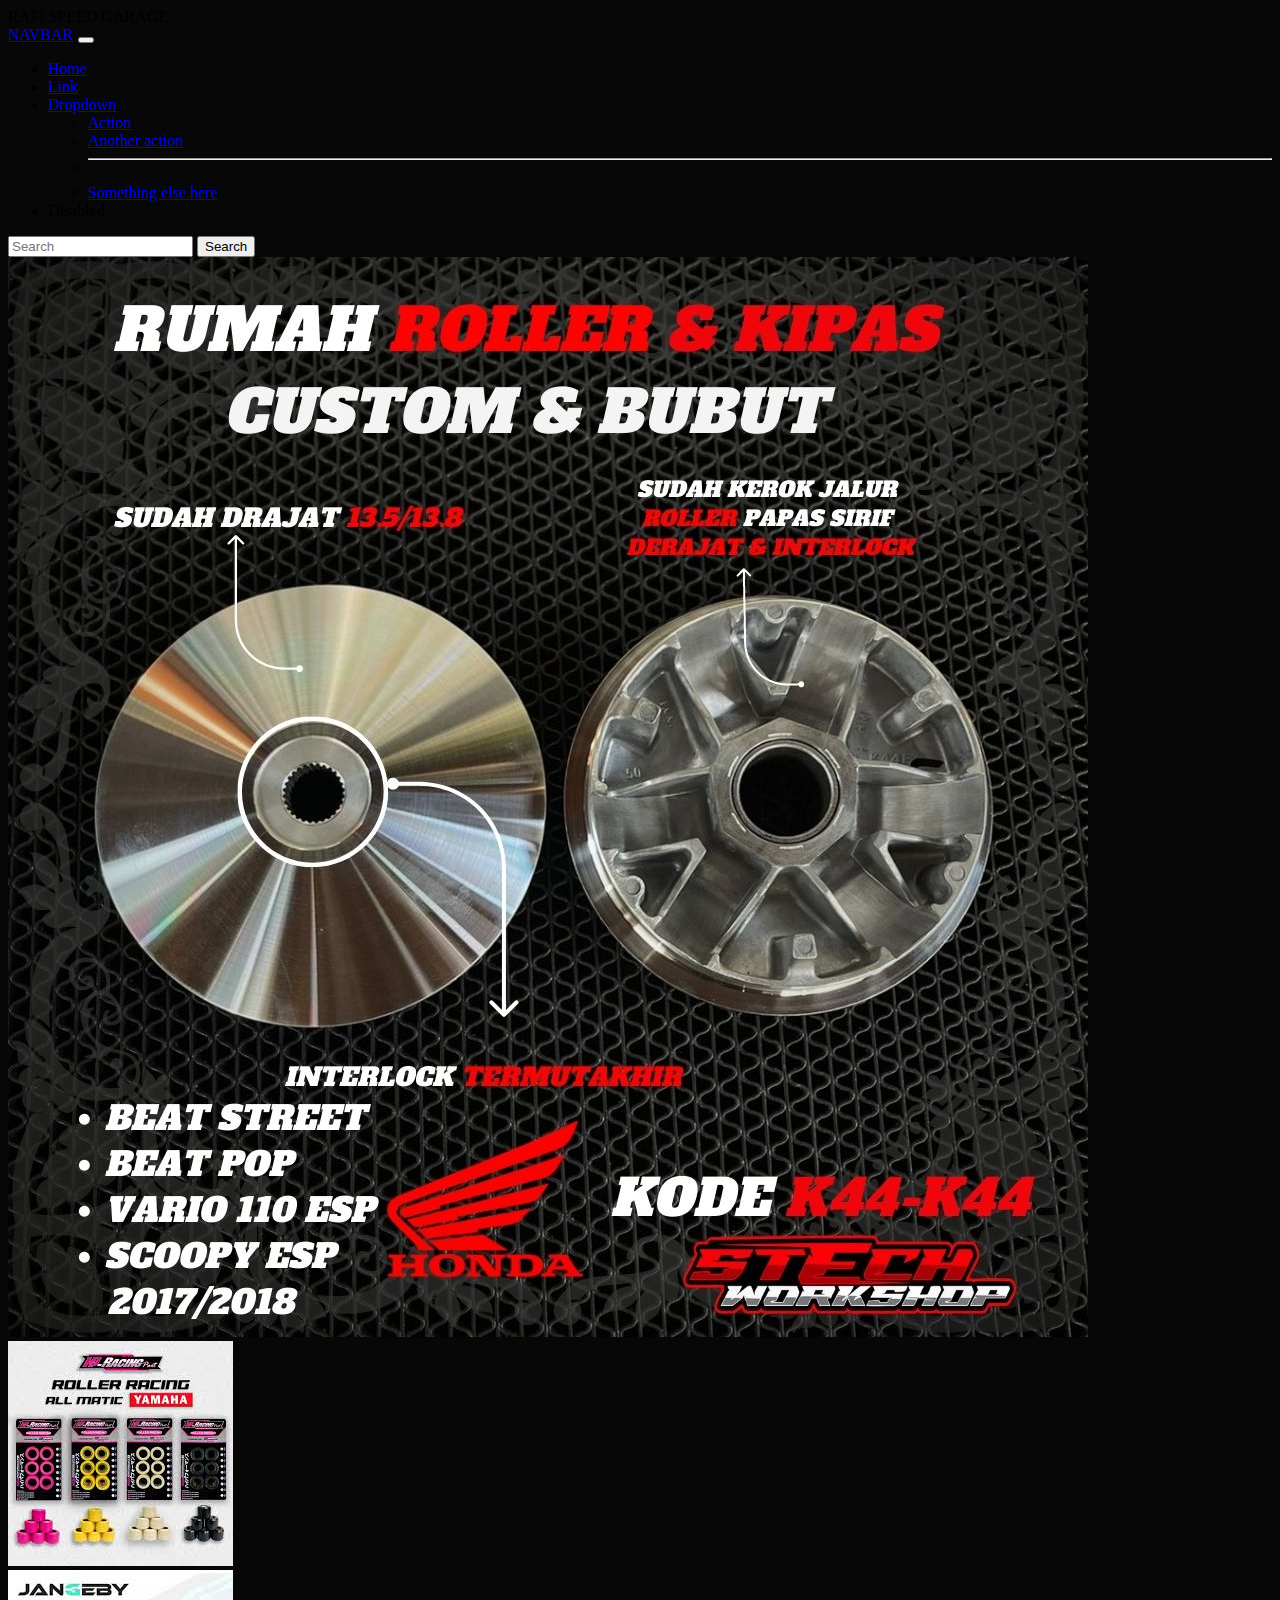
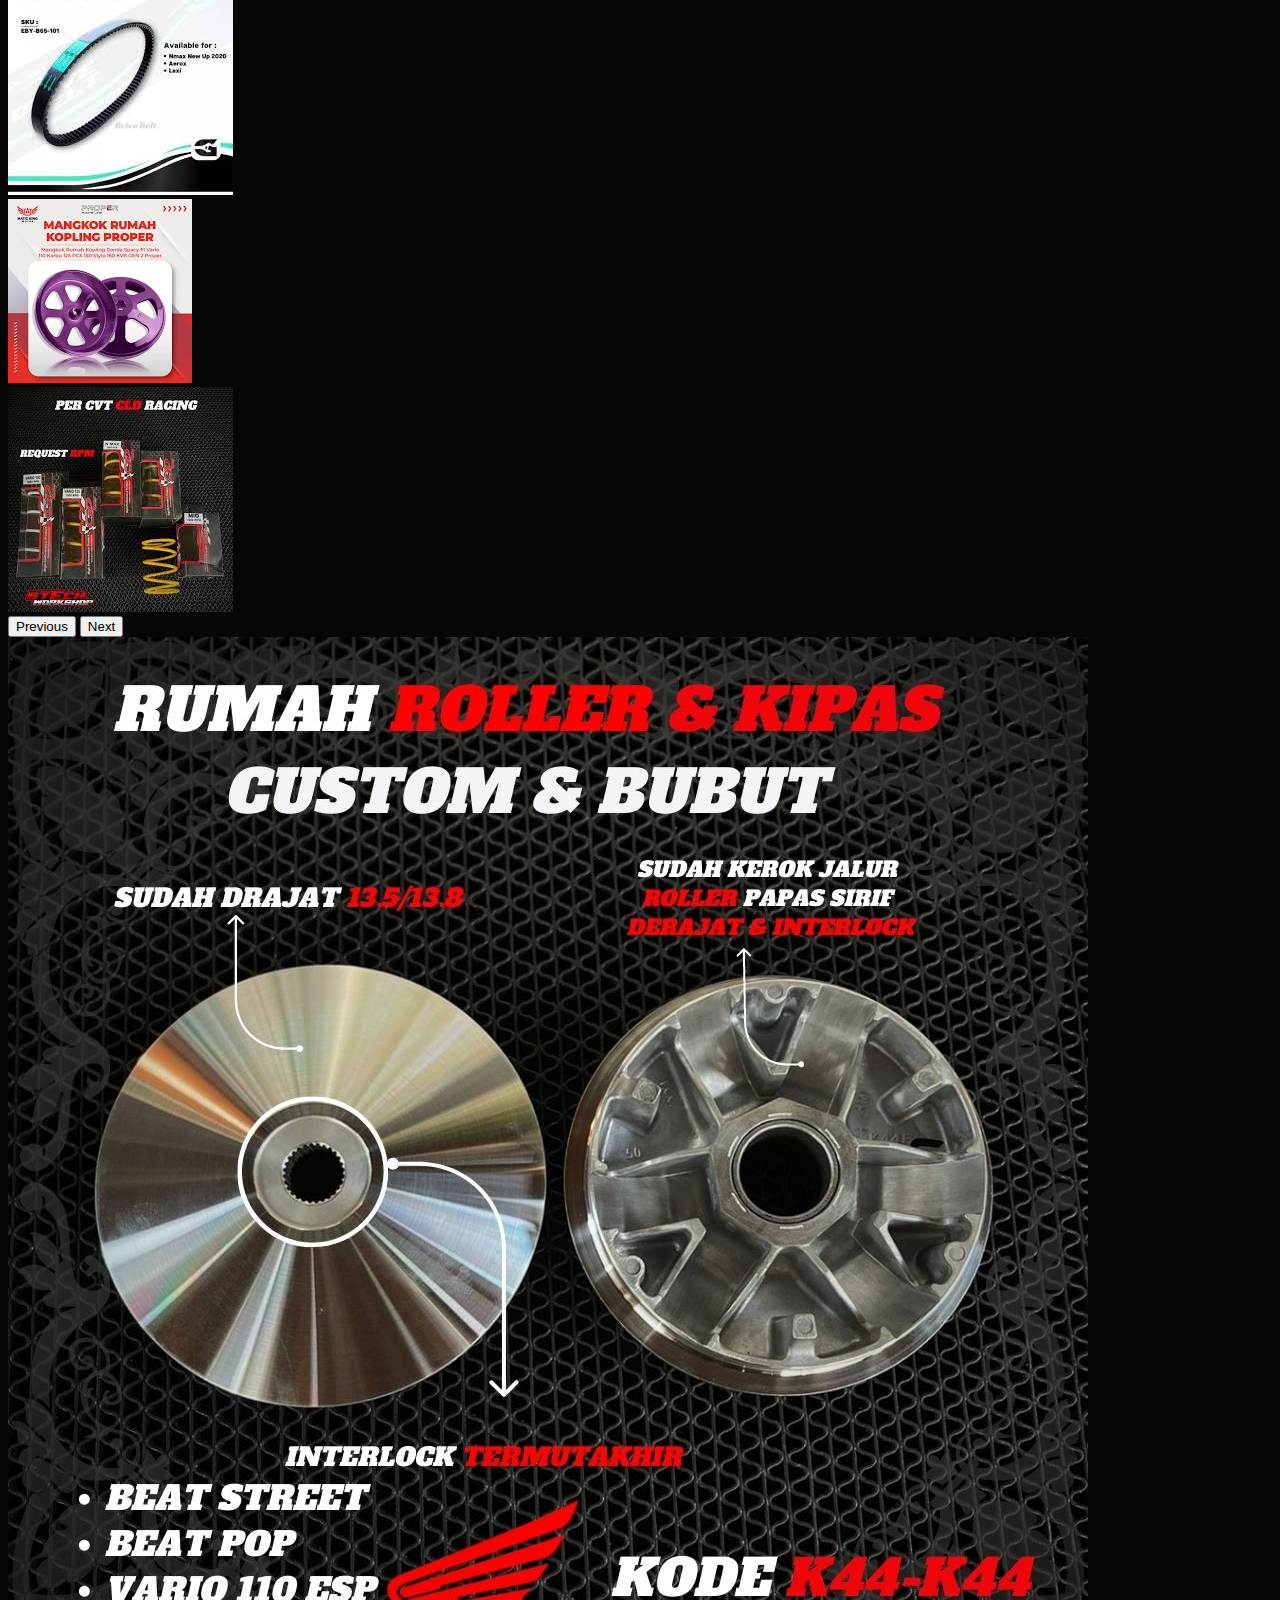
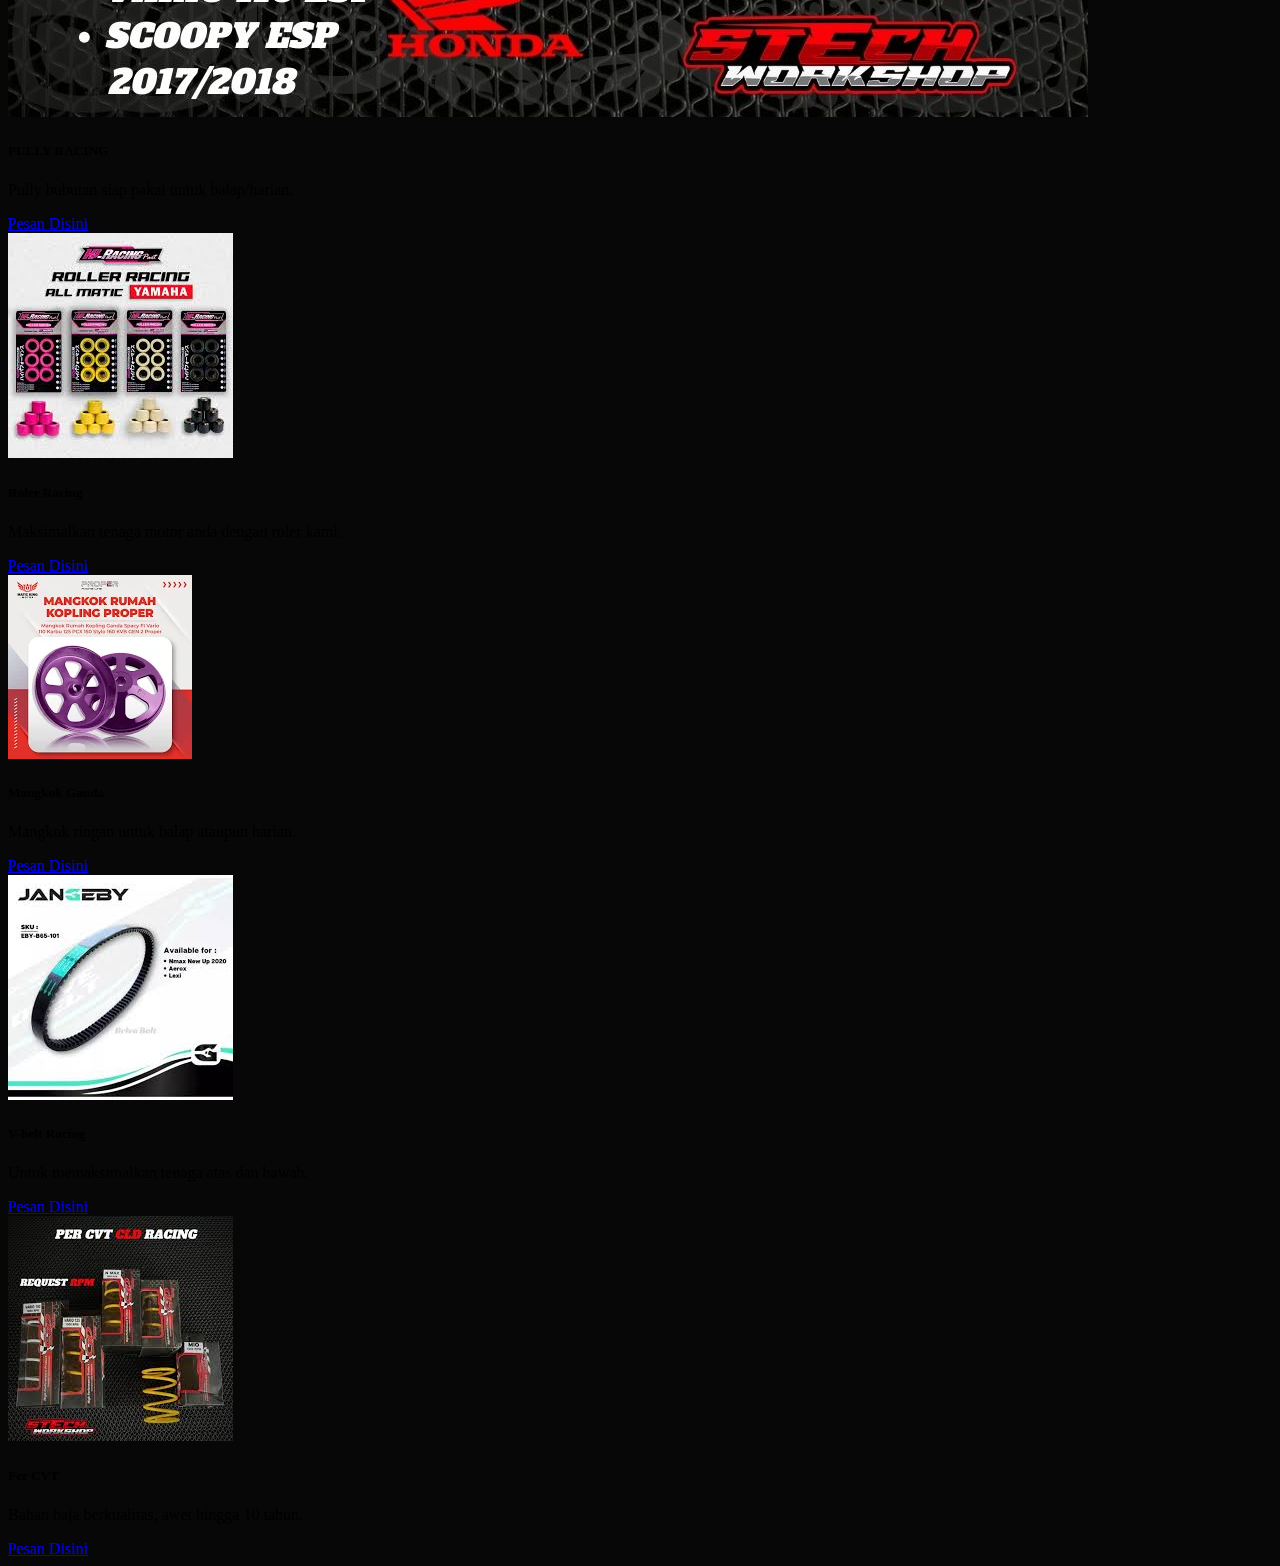
<file: index.html>
<!DOCTYPE html>
<html lang="en">
<head>
    <meta charset="UTF-8">
    <meta name="viewport" content="width=device-width, initial-scale=1.0">
    <title>Produk</title>

    <link href="https://cdn.jsdelivr.net/npm/bootstrap@5.3.8/dist/css/bootstrap.min.css" 
    rel="stylesheet"
     integrity="sha384-sRIl4kxILFvY47J16cr9ZwB07vP4J8+LH7qKQnuqkuIAvNWLzeN8tE5YBujZqJLB"
      crossorigin="anonymous">
</head>
<body>
    <script src="https://cdn.jsdelivr.net/npm/bootstrap@5.3.8/dist/js/bootstrap.bundle.min.js" 
    integrity="sha384-FKyoEForCGlyvwx9Hj09JcYn3nv7wiPVlz7YYwJrWVcXK/BmnVDxM+D2scQbITxI" 
    crossorigin="anonymous"></script>

 <link rel="stylesheet" href="style.css">
</body>
<div>
<!-- As a heading -->
<nav class="navbar navbar-expand-lg navbar-dark bg-danger">
  <div class="container-fluid">
    <span class="navbar-brand mb-0 h1">RAFI SPEED GARAGE</span>
  </div>
</nav>
</div>

<nav class="navbar navbar-expand-lg bg-body-tertiary">
  <div class="container-fluid">
    <a class="navbar-brand" href="#">NAVBAR</a>
    <button class="navbar-toggler" type="button" data-bs-toggle="collapse" data-bs-target="#navbarSupportedContent" aria-controls="navbarSupportedContent" aria-expanded="false" aria-label="Toggle navigation">
      <span class="navbar-toggler-icon"></span>
    </button>
    <div class="collapse navbar-collapse" id="navbarSupportedContent">
      <ul class="navbar-nav me-auto mb-2 mb-lg-0">
        <li class="nav-item">
          <a class="nav-link active" aria-current="page" href="#">Home</a>
        </li>
        <li class="nav-item">
          <a class="nav-link" href="#">Link</a>
        </li>
        <li class="nav-item dropdown">
          <a class="nav-link dropdown-toggle" href="#" role="button" data-bs-toggle="dropdown" 
          aria-expanded="false">
            Dropdown
          </a>
          <ul class="dropdown-menu">
            <li><a class="dropdown-item" href="#">Action</a></li>
            <li><a class="dropdown-item" href="#">Another action</a></li>
            <li><hr class="dropdown-divider"></li>
            <li><a class="dropdown-item" href="#">Something else here</a></li>
          </ul>
        </li>
        <li class="nav-item">
          <a class="nav-link disabled" aria-disabled="true">Disabled</a>
        </li>
      </ul>
      <form class="d-flex" role="search">
        <input class="form-control me-2" type="search" placeholder="Search" aria-label="Search"/>
        <button class="btn btn-outline-success" type="submit">Search</button>
      </form>
    </div>
  </div>
</nav>
<div> 
<div id="carouselExample" class="carousel slide">
  <div class="carousel-inner">
    <div class="carousel-item active">
      <img src="pully.jpg" class="d-block w-100" alt="...">
    </div>
    <div class="carousel-item">
      <img src="hjroler.jpg" class="d-block w-100" alt="...">
    </div>
    <div class="carousel-item">
      <img src="vanbelt.jpg" class="d-block w-100" alt="...">
      <div class="carousel-item">
      <img src="mangkok.webp" class="d-block w-100" alt="...">
      <div class="carousel-item">
      <img src="percvt.jpg" class="d-block w-100" alt="...">
    </div>
  </div>
  <button class="carousel-control-prev" type="button" data-bs-target="#carouselExample" data-bs-slide="prev">
    <span class="carousel-control-prev-icon" aria-hidden="true"></span>
    <span class="visually-hidden">Previous</span>
  </button>
  <button class="carousel-control-next" type="button" data-bs-target="#carouselExample" data-bs-slide="next">
    <span class="carousel-control-next-icon" aria-hidden="true"></span>
    <span class="visually-hidden">Next</span>
  </button>
</div>

<div class="container mt-4">
  <div class="row g-3">

    <!-- Card 1 -->
    <div class="col-md-3">
      <div class="card h-100">
        <img src="pully.jpg" class="card-img-top">
        <div class="card-body">
          <h5>PULLY RACING</h5>
          <p>Pully bubutan siap pakai untuk balap/harian.</p>
          <a href="#" class="btn btn-primary">Pesan Disini</a>
        </div>
      </div>
    </div>

    <!-- Card 2 -->
    <div class="col-md-3">
      <div class="card h-100">
        <img src="hjroler.jpg" class="card-img-top">
        <div class="card-body">
          <h5>Roler Racing</h5>
          <p>Maksimalkan tenaga motor anda dengan roler kami.</p>
          <a href="#" class="btn btn-primary">Pesan Disini</a>
        </div>
      </div>
    </div>

    <!-- Card 3 -->
    <div class="col-md-3">
      <div class="card h-100">
        <img src="mangkok.webp" class="card-img-top">
        <div class="card-body">
          <h5>Mangkok Ganda</h5>
          <p>Mangkok ringan untuk balap ataupun harian.</p>
          <a href="#" class="btn btn-primary">Pesan Disini</a>
        </div>
      </div>
    </div>

    <!-- Card 4 -->
    <div class="col-md-3">
      <div class="card h-100">
        <img src="vanbelt.jpg" class="card-img-top">
        <div class="card-body">
          <h5>V-belt Racing</h5>
          <p>Untuk memaksimalkan tenaga atas dan bawah.</p>
          <a href="#" class="btn btn-primary">Pesan Disini</a>
        </div>
      </div>
    </div>

    <!-- Card 5 -->
    <div class="col-md-3">
      <div class="card h-100">
        <img src="percvt.jpg" class="card-img-top">
        <div class="card-body">
          <h5>Per CVT</h5>
          <p>Bahan baja berkualitas, awet hingga 10 tahun.</p>
          <a href="#" class="btn btn-primary">Pesan Disini</a>
        </div>
      </div>
    </div>

  </div>
</div>

</html>
</file>
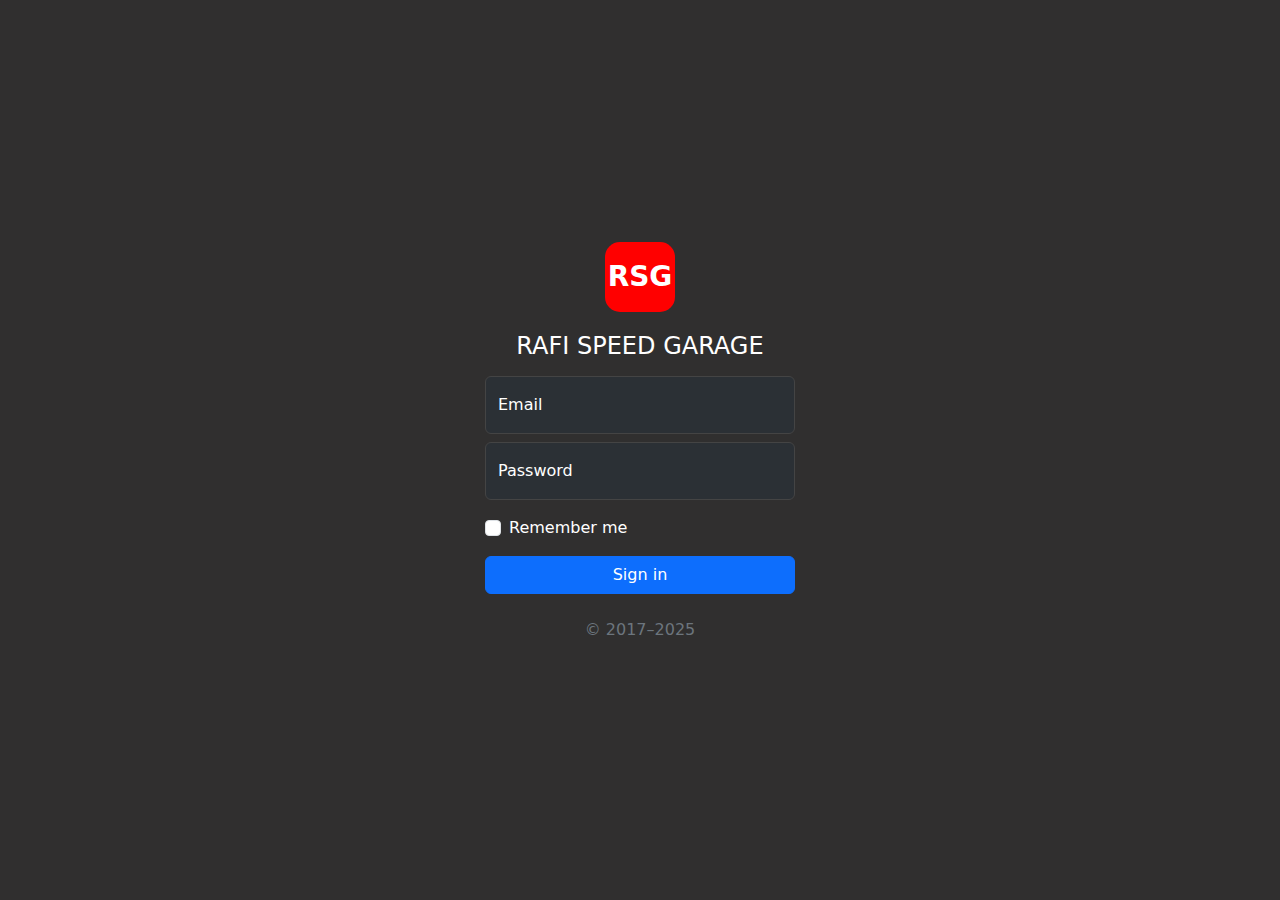
<file: login.html>
<!DOCTYPE html>
<html lang="en">
<head>
  <meta charset="UTF-8" />
  <meta name="viewport" content="width=device-width, initial-scale=1.0"/>
  <title>Sign In</title>

  <!-- Bootstrap -->
  <link href="https://cdn.jsdelivr.net/npm/bootstrap@5.3.2/dist/css/bootstrap.min.css" rel="stylesheet">

  <style>
    body{
      background-color:#302f2f;
      display:flex;
      align-items:center;
      justify-content:center;
      height:100vh;
      color:white;
    }

    .form-signin{
      width:100%;
      max-width:350px;
      padding:20px;
    }

    .logo{
      width:70px;
      height:70px;
      background:#ff0000;
      border-radius:15px;
      display:flex;
      align-items:center;
      justify-content:center;
      font-size:28px;
      font-weight:bold;
      margin:auto;
      margin-bottom:20px;
    }

    .form-control{
      background:#2b3035;
      color:rgb(255, 254, 254);
      border:1px solid #444;
    }

    .form-control:focus{
      background:#2b3035;
      color:white;
      border-color:#0d6efd;
      box-shadow:none;
    }
  </style>
</head>

<body>

<main class="form-signin text-center">

  <div class="logo">RSG</div>

  <h1 class="h4 mb-3 fw-normal">RAFI SPEED GARAGE </h1>

  <form>
    <div class="form-floating mb-2">
      <input type="email" class="form-control" id="email" placeholder="Email">
      <label for="email">Email</label>
    </div>

    <div class="form-floating mb-3">
      <input type="password" class="form-control" id="password" placeholder="Password">
      <label for="password">Password</label>
    </div>

    <div class="form-check text-start mb-3">
      <input class="form-check-input" type="checkbox">
      <label class="form-check-label">Remember me</label>
    </div>
    
<a href="index.html" class="btn btn-primary w-100">Sign in</a>

    <p class="mt-4 text-secondary">© 2017–2025</p>
  </form>

</main>

</body>
</html>
</file>
<file: style.css>
body {
    background-color: rgb(7, 7, 7);
}
</file>
